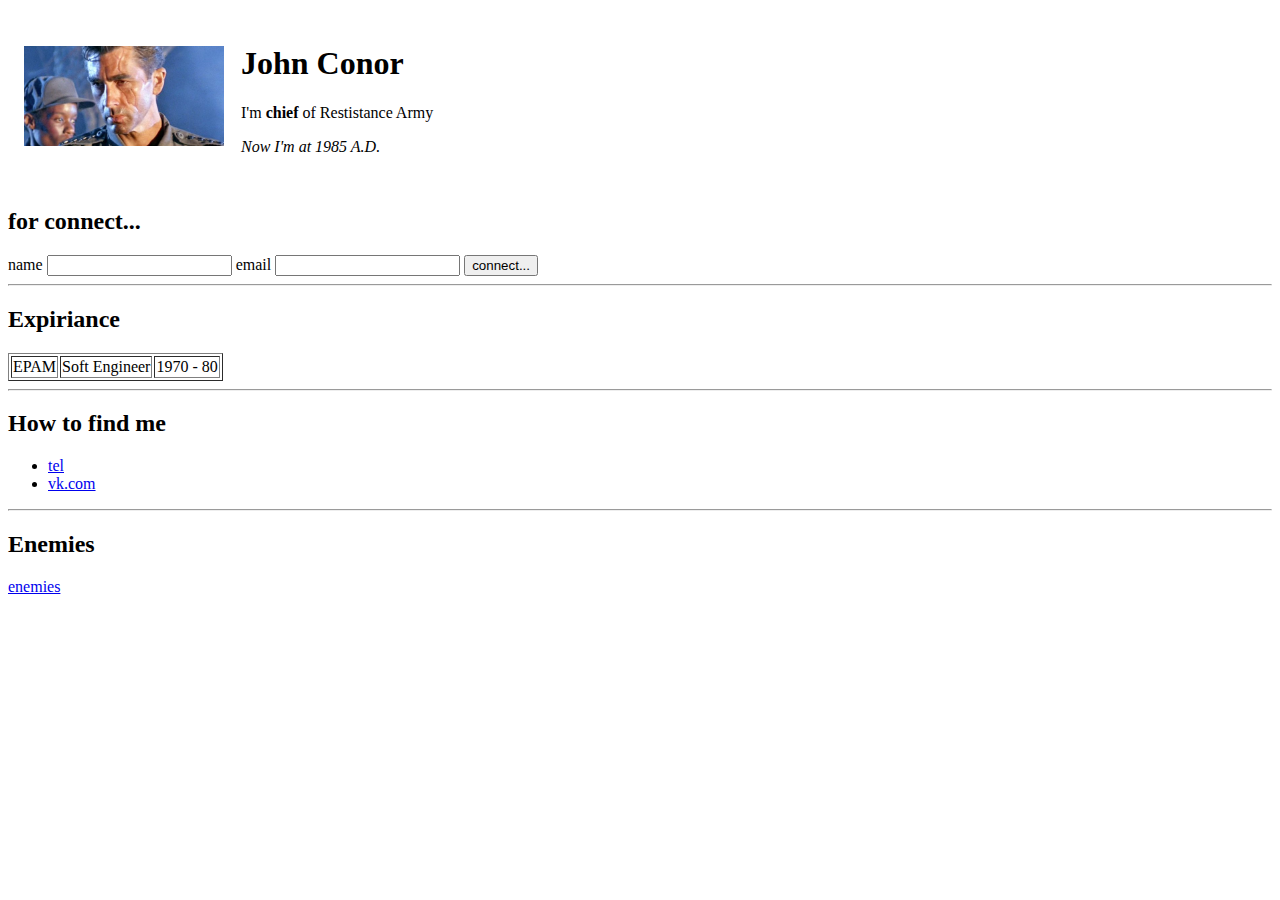
<file: index.html>
<!DOCTYPE html>
<html lang="en">
<head>
	<meta charset="UTF-8">
	<title>John Conor</title>
</head>
<body>
	<table cellspacing="15">
		<tr>
			<td>
				<img src="johnconor.jpg" width="200" alt="John Conor">
			</td>
			<td>
				<h1>John Conor</h1>
				<p>I'm <strong>chief</strong> of Restistance Army</p>
				<p><em>Now I'm at 1985 A.D.</em></p>
			</td>
		</tr>
	</table>

	<h2>for connect...</h2>
	<form action="">
		<label for="name">name <input type="text" id="name"></label>
		<label for="email">email <input type="email" id="email"></label>
		<input type="submit" value="connect...">

	</form>

	<hr>

	<h2>Expiriance</h2>
	<table border='1'>
		<tr>
			<td>EPAM</td>
			<td>Soft Engineer</td>
			<td>1970 - 80</td>
		</tr>
	</table>

	<hr>

	<h2>How to find me</h2>
	<ul>
		<li><a href="https://t.me/JohnConor" target="_blank">tel</a></li>
		<li><a href="https://vk.com/JohnConor" target="_blank">vk.com</a></li>
	</ul>

	<hr>

	<h2>Enemies</h2>
	<a href="enemy.html">enemies</a>
	<div class="conor"></div>

</body>
</html>
</file>
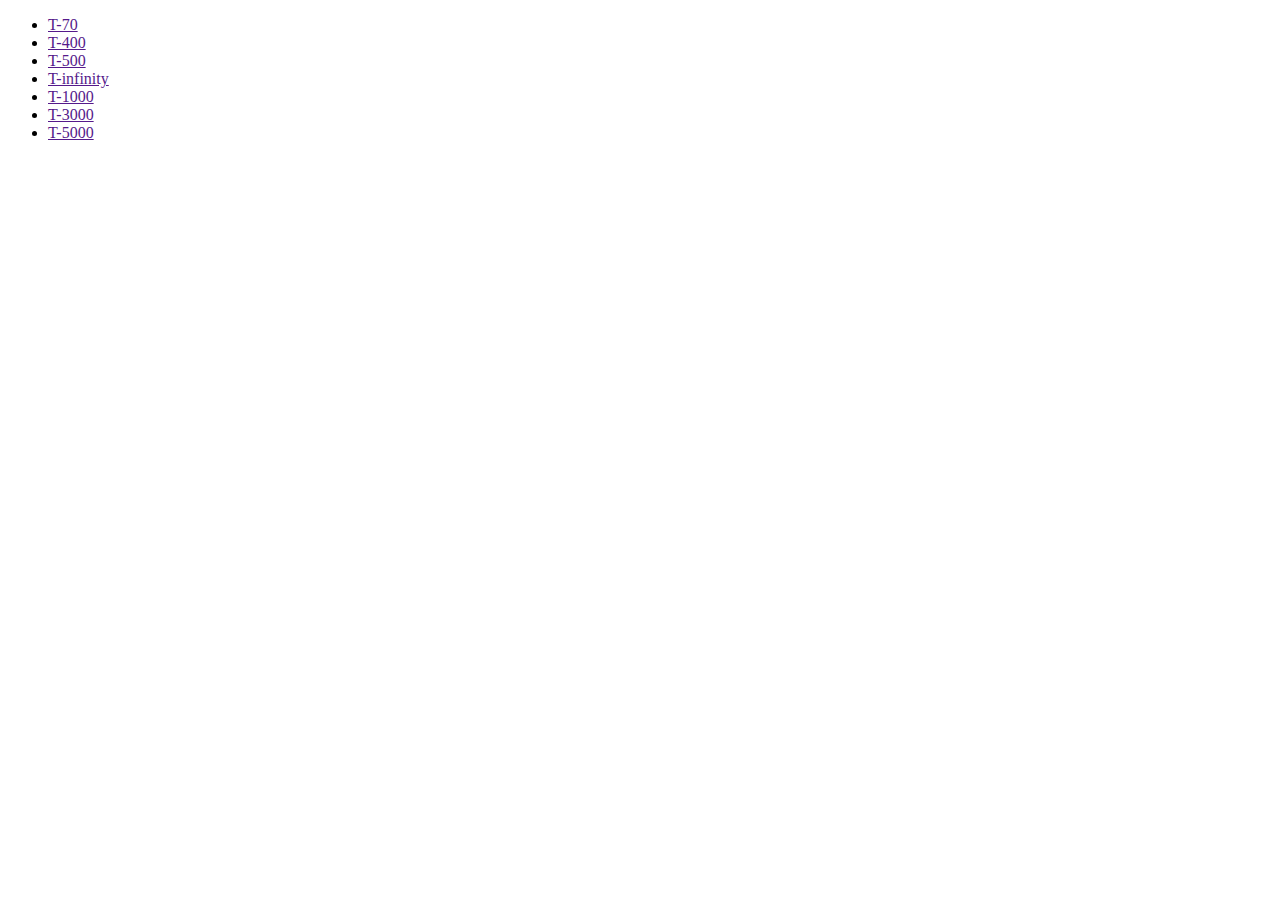
<file: enemy.html>
<!DOCTYPE html>
<html lang="en">
<head>
	<meta charset="UTF-8">
	<title>Enemies</title>
</head>

<ul>
	<li><a href="">T-70</a></li>
	<li><a href="">T-400</a></li>
	<li><a href="">T-500</a></li>
	<li><a href="">T-infinity</a></li>
	<li><a href="">T-1000</a></li>
	<li><a href="">T-3000</a></li>
	<li><a href="">T-5000</a></li>
		
</ul>
<body>
	
</body>
</html>
</file>
